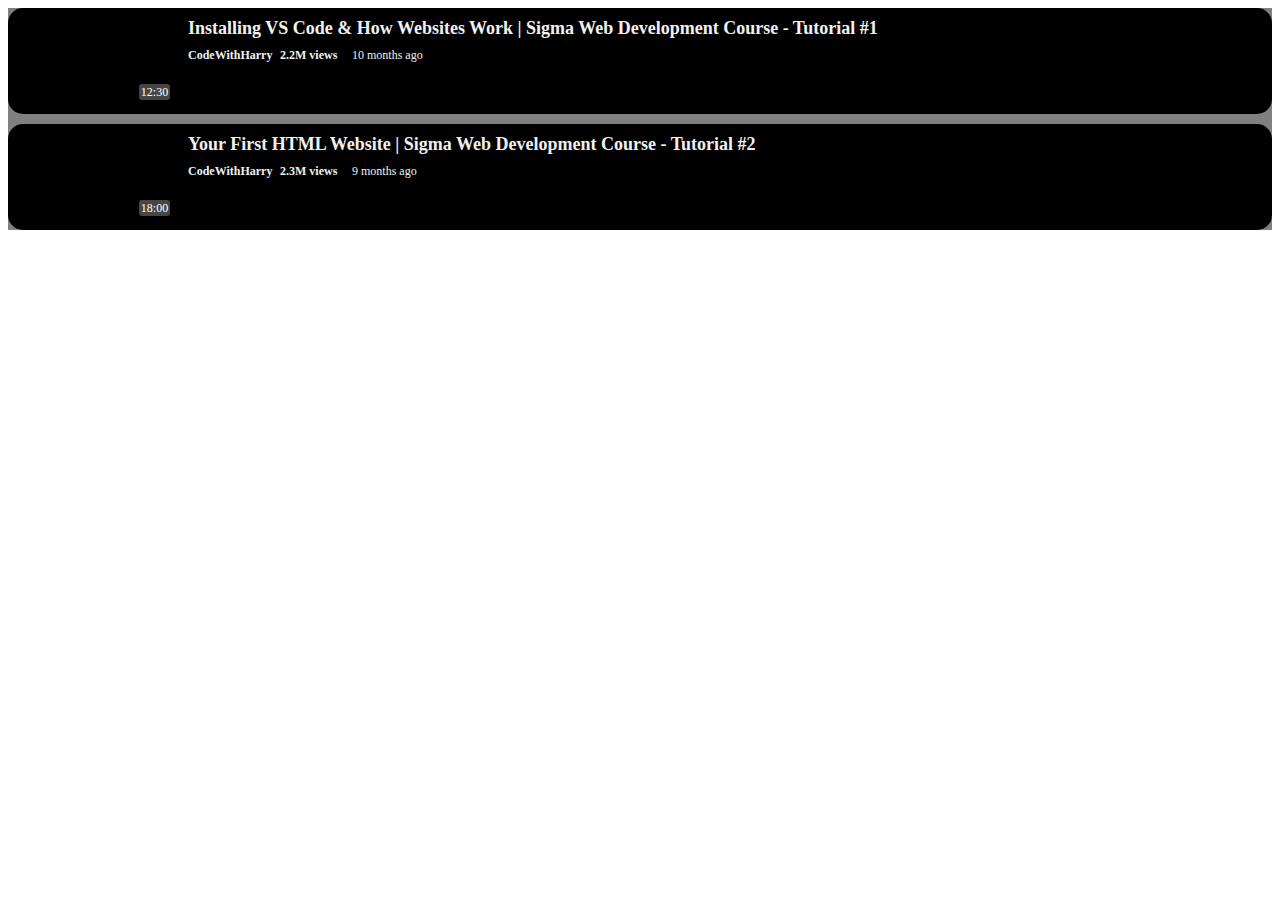
<file: Dynamic_web_builder.html>
<!DOCTYPE html>
<html lang="en">
<head>
    <meta charset="UTF-8">
    <meta name="viewport" content="width=device-width, initial-scale=1.0">
    <title>Dynamic website builder</title>
    <link rel="stylesheet" href="Dynamic_web.css">
</head>
<body>
    <div class="container">

    </div>

    <script src="Dynamic_web_builder.js"></script>
</body>
</html>
</file>
<file: Dynamic_web.css>
.container{
    background-color: grey;
}

.card{
    height: 106px;
    color: #f1f1f1;
    background-color: black;
    Display:flex;
    align-items: center;
    border-radius: 15px;
    margin-bottom: 10px;
}

.thumbnail{
    height: 90px;
    width: 160px;
    margin: 8px;
    margin-right: 12px;
    border-radius: 10px;
    display: flex;
    align-items: center;
    justify-content: center;
    position: relative;
}

.duration{
    height: 16px;
    width: 31px;
    position: absolute;
    bottom: 6px;
    right: 6px;
    display: flex;
    align-items: center;
    justify-content: center;
    font-size: 12px;
    color: #ffffff;
    background-color: rgb(71, 70, 70);
    border-radius: 3px;
}

.info{
    Display:flex;
    flex-direction: column;
    background-color: black;
    height: 100%;
    width: 84%;
    
}

.title{
    background-color: black;
    color: #f1f1f1;
    height: 30px;
    font-size: 18px;
    font-weight: 700;
    margin-top: 10px;
}

.info2{
    Display:flex;
    background-color: black;
    color: #f1f1f1;
    height: 60px;
    font-size: 12px;
}

.cName{
    background-color: black;
    color: #f1f1f1;
    height: 12px;
    width: 80px;
    padding-right: 12px;
    font-size: 12px;
    font-weight: 700;
}

.views{
    background-color: black;
    height: 12px;
    width: 72px;
    font-size: 12px;
    font-weight: 700;
}

.monthsOld{
    background-color: black;
    color: #f1f1f1;
    height: 12px;
    width: 80px;
    font-size: 12px;
    font-weight: 700;
}

.options{
    Display:flex;
    justify-content: center;
    align-items: center;
    background-color: black;
    width: 40px;
}
</file>
